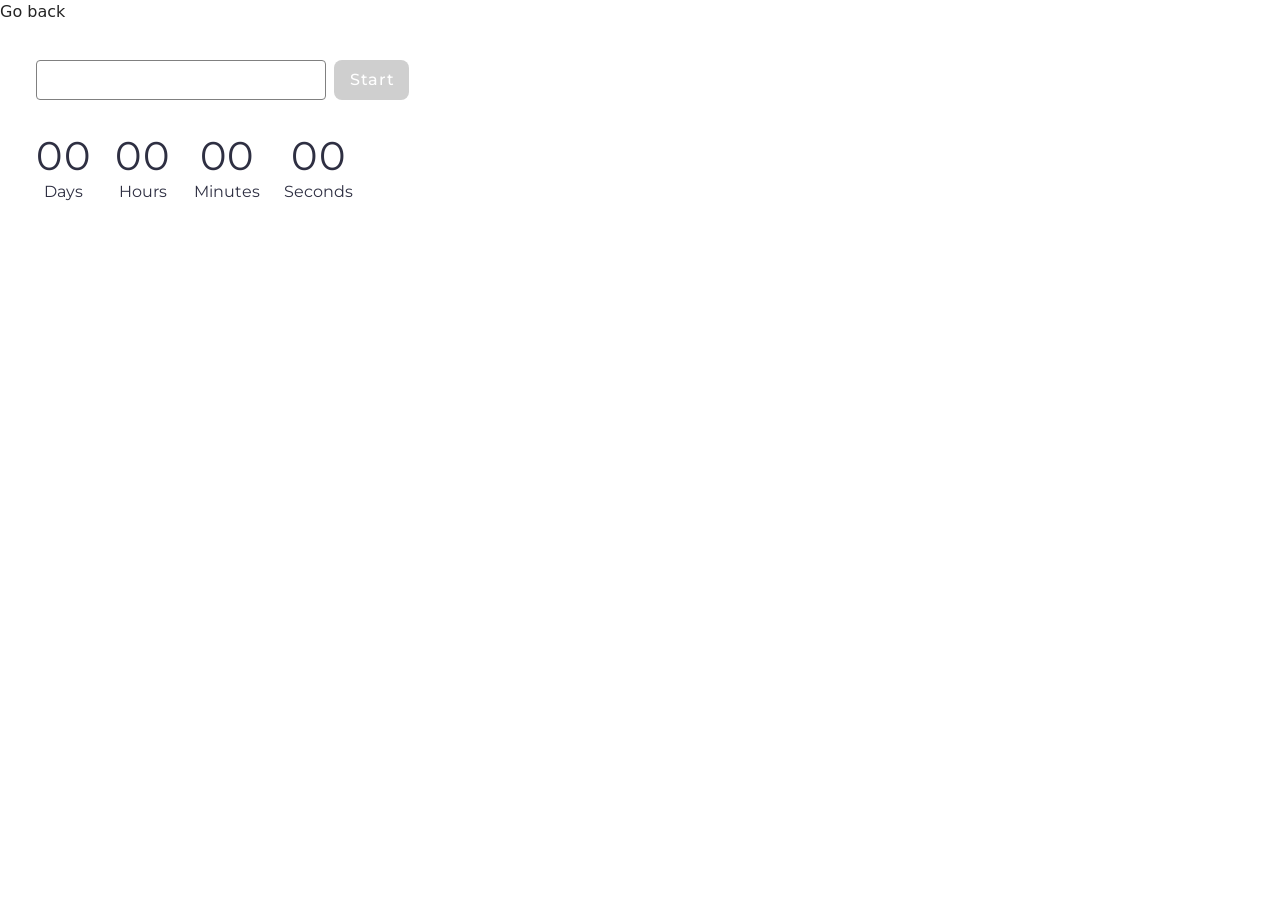
<file: src/1-timer.html>
<!DOCTYPE html>
<html lang="en">
  <head>
    <meta charset="UTF-8" />
    <meta name="viewport" content="width=device-width, initial-scale=1.0" />
    <link rel="preconnect" href="https://fonts.googleapis.com" />
    <link rel="preconnect" href="https://fonts.gstatic.com" crossorigin />
    <link
      href="https://fonts.googleapis.com/css2?family=Montserrat:ital,wght@0,100..900;1,100..900&display=swap"
      rel="stylesheet"
    />
    <link rel="stylesheet" href="./css/styles.css" />

    <title>Timer</title>
  </head>
  <body>
    <p><a href="./index.html">Go back</a></p>
    <div class="timer-case">
      
        <div class="input-case">
          <input type="text" id="datetime-picker" />
          <button type="button" data-start>Start</button>
        </div>
    
        <div class="timer">
          <div class="field">
            <span class="value" data-days>00</span>
            <span class="label">Days</span>
          </div>
          <div class="field">
            <span class="value" data-hours>00</span>
            <span class="label">Hours</span>
          </div>
          <div class="field">
            <span class="value" data-minutes>00</span>
            <span class="label">Minutes</span>
          </div>
          <div class="field">
            <span class="value" data-seconds>00</span>
            <span class="label">Seconds</span>
          </div>
        </div>
    </div>

    <script src="./js/1-timer.js" type="module"></script>
  </body>
</html>
</file>
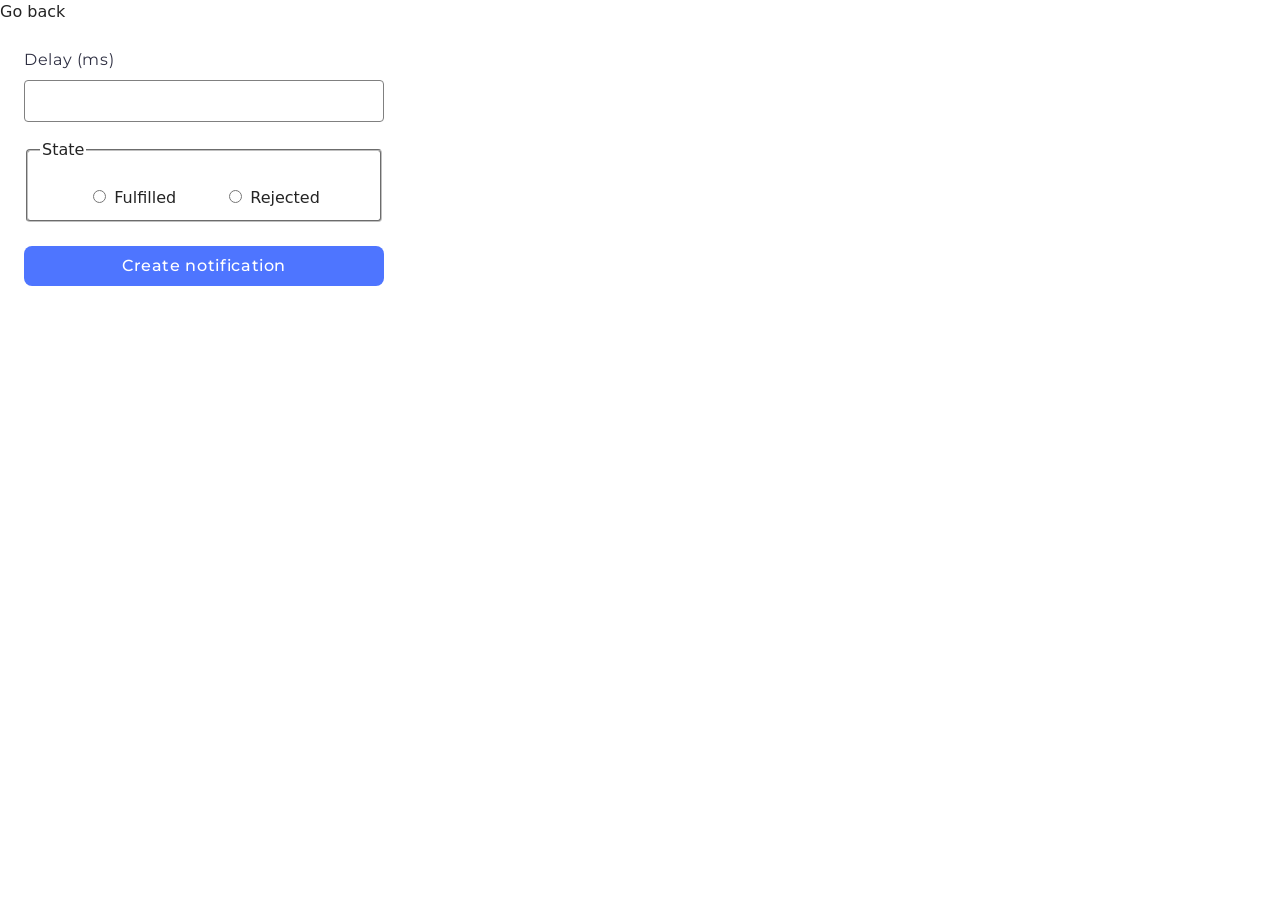
<file: src/2-snackbar.html>
<!DOCTYPE html>
<html lang="en">
  <head>
    <meta charset="UTF-8" />
    <meta name="viewport" content="width=device-width, initial-scale=1.0" />
    <link rel="preconnect" href="https://fonts.googleapis.com">
<link rel="preconnect" href="https://fonts.gstatic.com" crossorigin>
<link href="https://fonts.googleapis.com/css2?family=Montserrat:ital,wght@0,100..900;1,100..900&display=swap" rel="stylesheet">
    <link rel="stylesheet" href="./css/styles.css" />
    <title>Snackbar</title>
  </head>
  <body>
    <p><a href="./index.html">Go back</a></p>
    <form class="form">
      <label class="label-delay">
        Delay (ms)
        <input type="number" name="delay" required />
      </label>
    
      <fieldset>
        <legend>State</legend>
        <label>
          <input type="radio" name="state" value="fulfilled" required />
          Fulfilled
        </label>
        <label>
          <input type="radio" name="state" value="rejected" required />
          Rejected
        </label>
      </fieldset>
    
      <button type="submit">Create notification</button>
    </form>
    
    <script src="./js/2-snackbar.js" type="module"></script>
  </body>
</html>
</file>
<file: src/css/styles.css>
/**
  |============================
  | include css partials with
  | default @import url()
  |============================
*/
/* Common styles */
@import url('./reset.css');
@import url('./base.css');
@import url('./container.css');
@import url('./animations.css');

/* Sections style */
@import url('./header.css');
@import url('./vite-promo.css');
@import url('./badges.css');
@import url('./back-link.css');
@import url('./footer.css');
@import url('./1-timer.css');
@import url('./2-snackbar.css');
@import url('./index-style.css');
</file>
